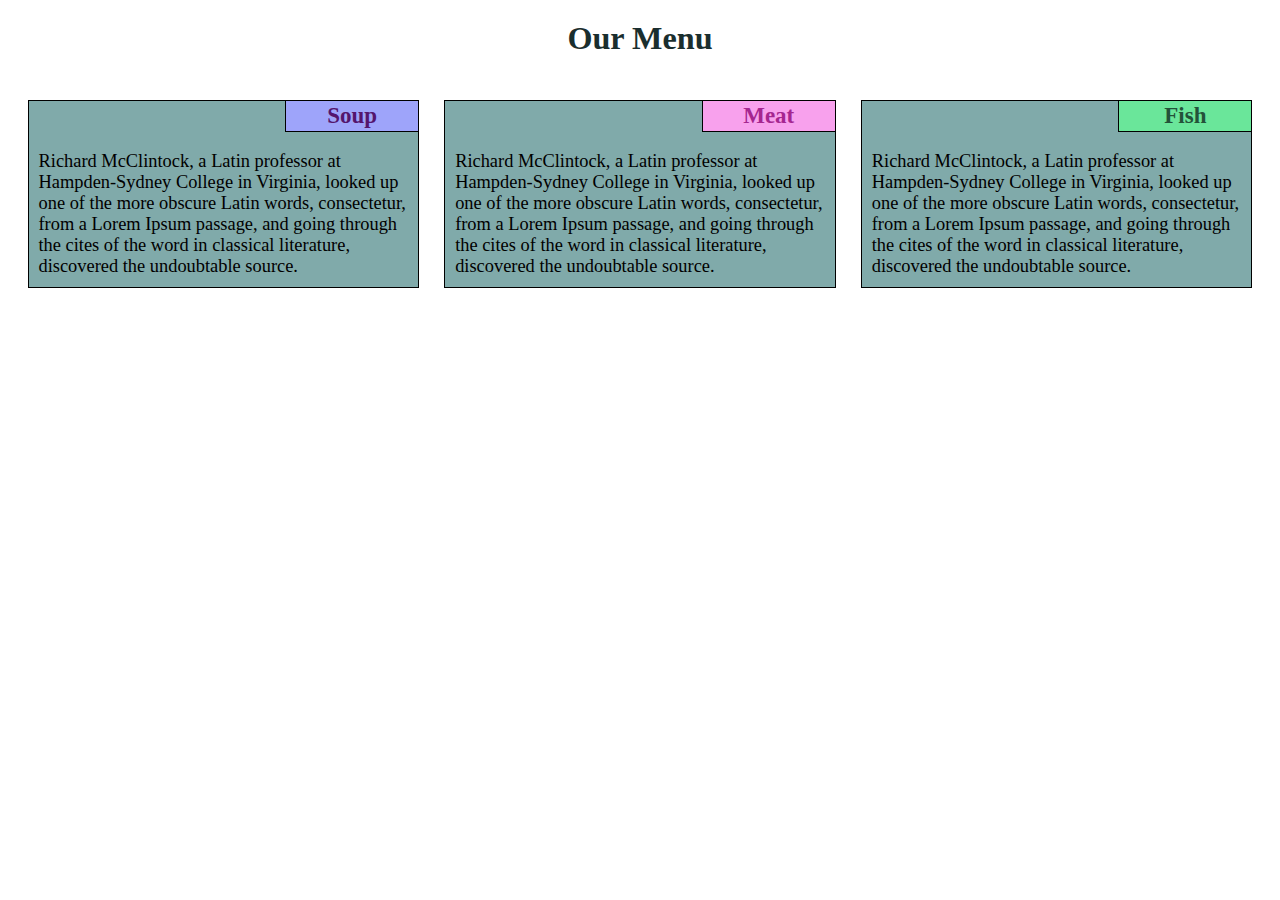
<file: module2 - solution/index.html>
<!DOCTYPE html>
<html>
<head>
<meta charset="utf-8">
<meta name="viewport" content="width=device-width, initial-scale=1">
<title>Module2-solution</title>
<link rel="stylesheet" href="style.css">
</head>
<body>
<h1>Our Menu</h1>

<div class="row">
    <div id="textBox" class="col-lg-4 col-md-6 col-sm-12">Richard McClintock, a Latin professor at Hampden-Sydney College in Virginia, looked up one of the more obscure Latin words, consectetur, from a Lorem Ipsum passage, and going through the cites of the word in classical literature, discovered the undoubtable source. 
        <p id="title1">Soup</p>
    </div>
    <div id="textBox" class="col-lg-4 col-md-6 col-sm-12">Richard McClintock, a Latin professor at Hampden-Sydney College in Virginia, looked up one of the more obscure Latin words, consectetur, from a Lorem Ipsum passage, and going through the cites of the word in classical literature, discovered the undoubtable source.
        <p id="title2">Meat</p>
    </div>
    <div id="textBox" class="col-lg-4 col-md-12 col-sm-12">Richard McClintock, a Latin professor at Hampden-Sydney College in Virginia, looked up one of the more obscure Latin words, consectetur, from a Lorem Ipsum passage, and going through the cites of the word in classical literature, discovered the undoubtable source.
        <p id="title3">Fish</p>
    </div>
</div>

</body>
</html>
</file>
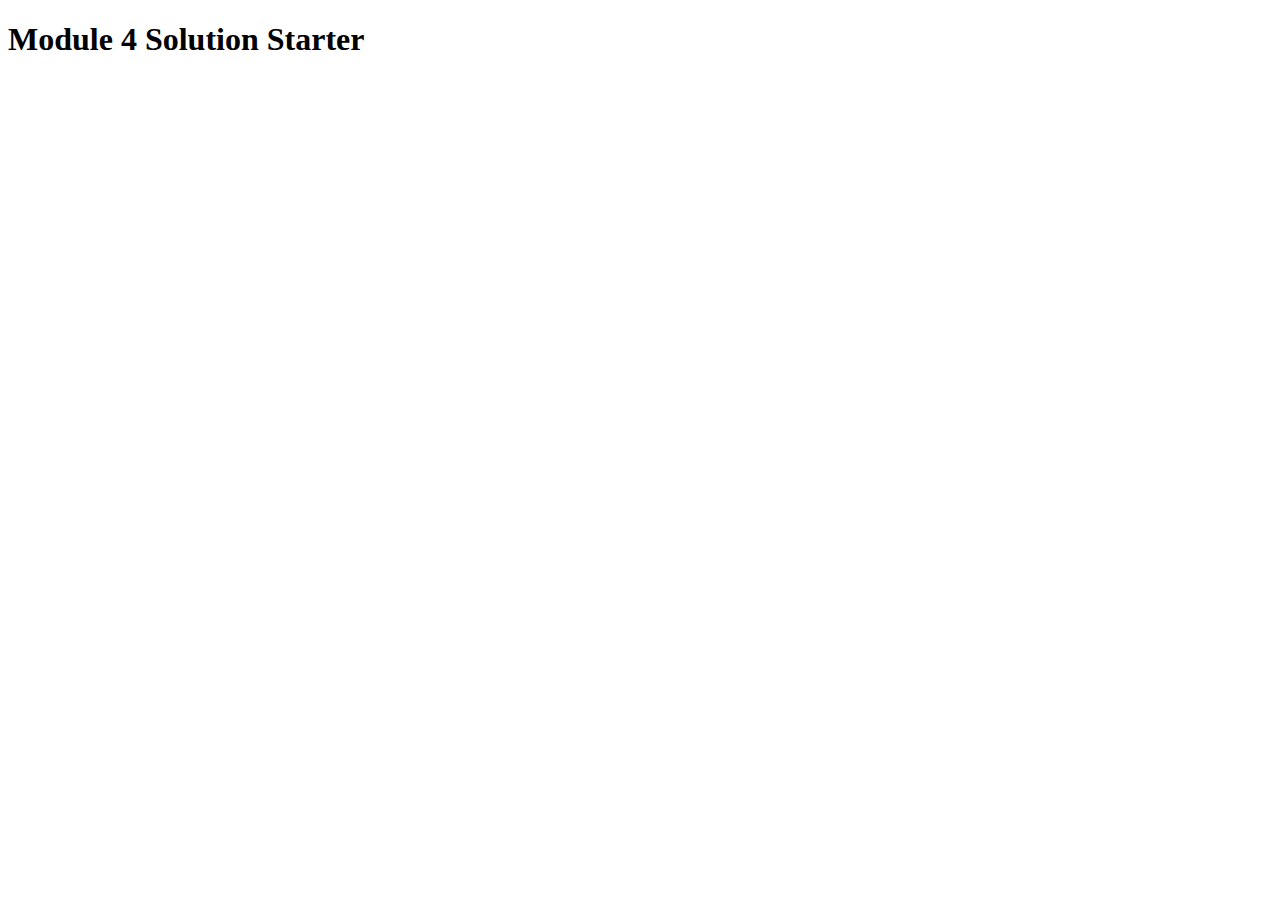
<file: module4 - solution/index.html>
<!DOCTYPE html>
<html>
<head>
  <meta charset="utf-8">
  <title>Module 4 Solution Starter</title>
  <script>
    var names = []; // DO NOT REMOVE
  </script>
  <script src="SpeakHello.js"></script>
  <script src="SpeakGoodBye.js"></script>
  <script src="script.js"></script>
</head>
<body>
  <h1>Module 4 Solution Starter</h1>
</body>
</html>
</file>
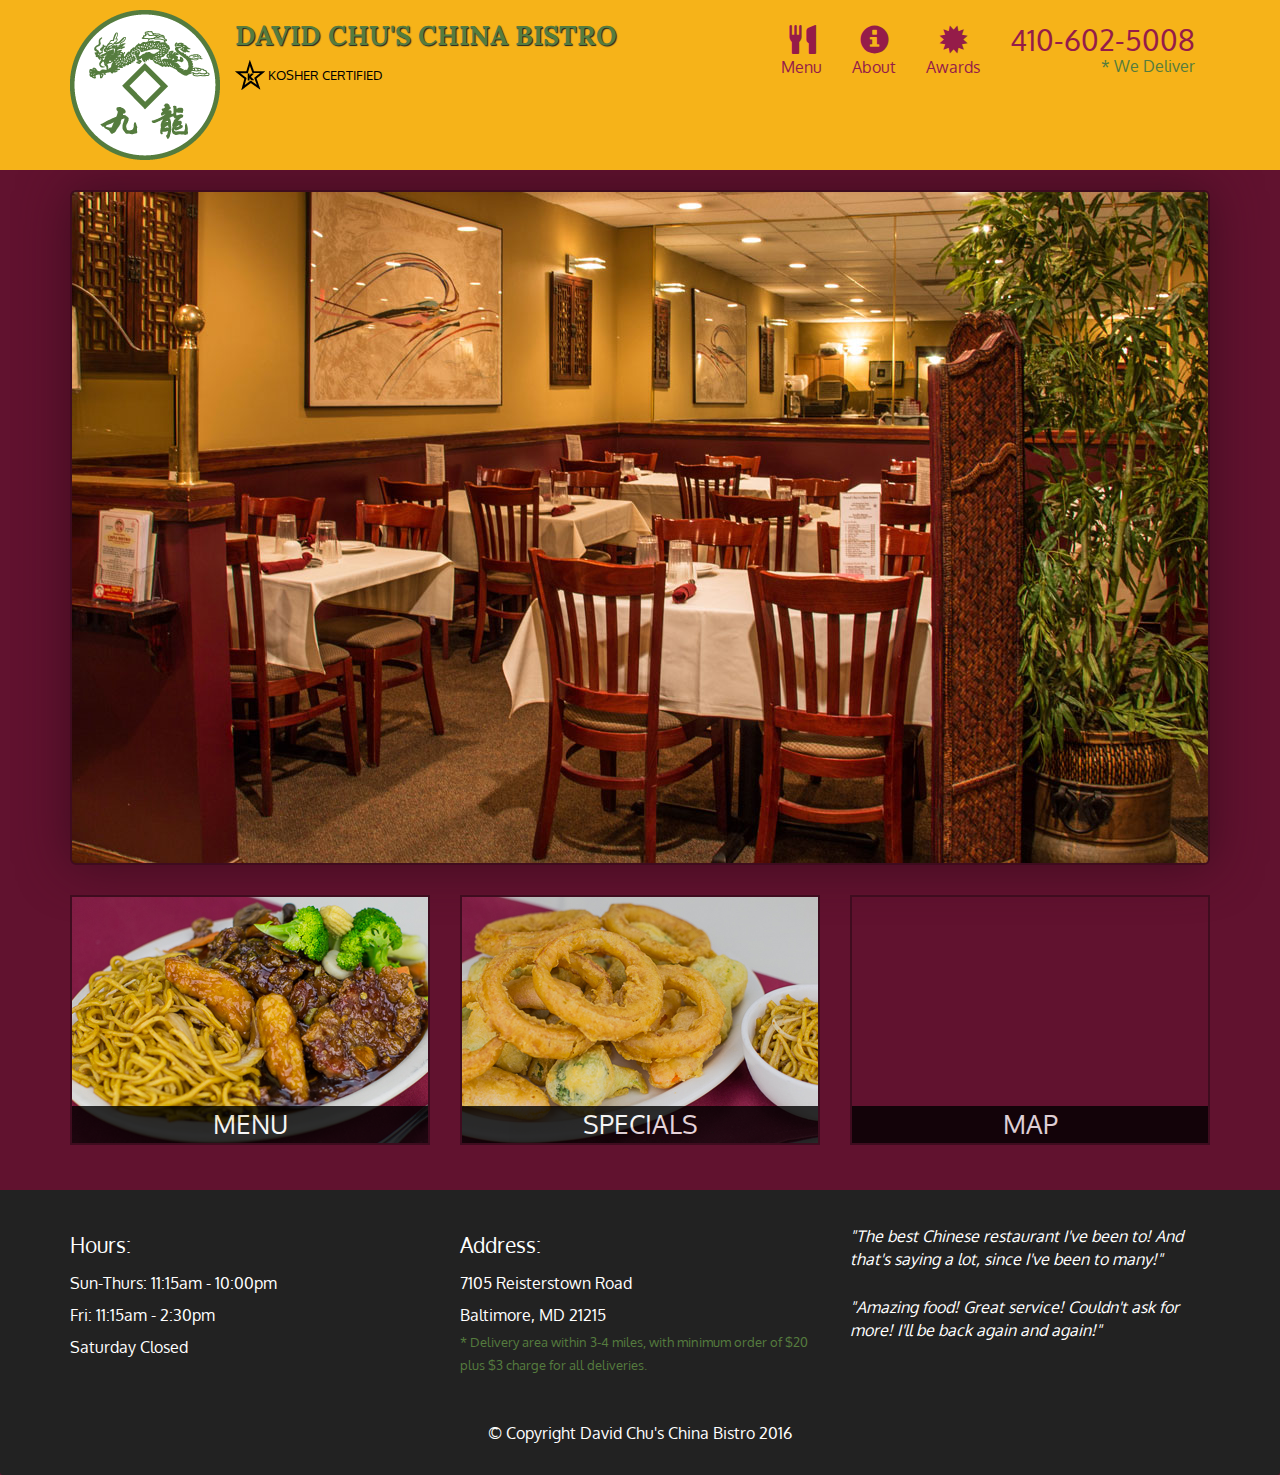
<file: pasipraktikavimas su ajax_jason/index.html>
<!doctype html>
<html lang="en">
  <head>
    <meta charset="utf-8">
    <meta http-equiv="X-UA-Compatible" content="IE=edge">
    <meta name="viewport" content="width=device-width, initial-scale=1">
    <title>David Chu's China Bistro</title>
    <link rel="stylesheet" href="css/bootstrap.min.css">
    <link rel="stylesheet" href="css/styles.css">
    <link href='https://fonts.googleapis.com/css?family=Oxygen:400,300,700' rel='stylesheet' type='text/css'>
    <link href='https://fonts.googleapis.com/css?family=Lora' rel='stylesheet' type='text/css'>
  </head>
<body>
  <header>
    <nav id="header-nav" class="navbar navbar-default">
      <div class="container">
        <div class="navbar-header">
          <a href="index.html" class="pull-left visible-md visible-lg">
            <div id="logo-img"></div>
          </a>

          <div class="navbar-brand">
            <a href="index.html"><h1>David Chu's China Bistro</h1></a>
            <p>
              <img src="images/star-k-logo.png" alt="Kosher certification">
              <span>Kosher Certified</span>
            </p>
          </div>

          <button id="navbarToggle" type="button" class="navbar-toggle collapsed" data-toggle="collapse" data-target="#collapsable-nav" aria-expanded="false">
            <span class="sr-only">Toggle navigation</span>
            <span class="icon-bar"></span>
            <span class="icon-bar"></span>
            <span class="icon-bar"></span>
          </button>
        </div>
        
        <div id="collapsable-nav" class="collapse navbar-collapse">
           <ul id="nav-list" class="nav navbar-nav navbar-right">
            <li class="visible-xs active">
              <a href="index.html">
                <span class="glyphicon glyphicon-home"></span> Home</a>
            </li>
            <li>
              <a href="menu-categories.html">
                <span class="glyphicon glyphicon-cutlery"></span><br class="hidden-xs"> Menu</a>
            </li>
            <li>
              <a href="#">
                <span class="glyphicon glyphicon-info-sign"></span><br class="hidden-xs"> About</a>
            </li>
            <li>
              <a href="#">
                <span class="glyphicon glyphicon-certificate"></span><br class="hidden-xs"> Awards</a>
            </li>
            <li id="phone" class="hidden-xs">
              <a href="tel:410-602-5008">
                <span>410-602-5008</span></a><div>* We Deliver</div>
            </li>
          </ul><!-- #nav-list -->
        </div><!-- .collapse .navbar-collapse -->
      </div><!-- .container -->
    </nav><!-- #header-nav -->
  </header>

  <div id="call-btn" class="visible-xs">
    <a class="btn" href="tel:410-602-5008">
    <span class="glyphicon glyphicon-earphone"></span>
    410-602-5008
    </a>
  </div>
  <div id="xs-deliver" class="text-center visible-xs">* We Deliver</div>

  <div id="main-content" class="container">
  
  </div><!-- End of #main-content -->

  <footer class="panel-footer">
    <div class="container">
      <div class="row">
        <section id="hours" class="col-sm-4">
          <span>Hours:</span><br>
          Sun-Thurs: 11:15am - 10:00pm<br>
          Fri: 11:15am - 2:30pm<br>
          Saturday Closed
          <hr class="visible-xs">
        </section>
        <section id="address" class="col-sm-4">
          <span>Address:</span><br>
          7105 Reisterstown Road<br>
          Baltimore, MD 21215
          <p>* Delivery area within 3-4 miles, with minimum order of $20 plus $3 charge for all deliveries.</p>
          <hr class="visible-xs">
        </section>
        <section id="testimonials" class="col-sm-4">
          <p>"The best Chinese restaurant I've been to! And that's saying a lot, since I've been to many!"</p>
          <p>"Amazing food! Great service! Couldn't ask for more! I'll be back again and again!"</p>
        </section>
      </div>
      <div class="text-center">&copy; Copyright David Chu's China Bistro 2016</div>
    </div>
  </footer>

  <!-- jQuery (Bootstrap JS plugins depend on it) -->
  <script src="js/jquery-2.1.4.min.js"></script>
  <script src="js/bootstrap.min.js"></script>
  <script src="js/script.js"></script>
</body>
</html>
</file>
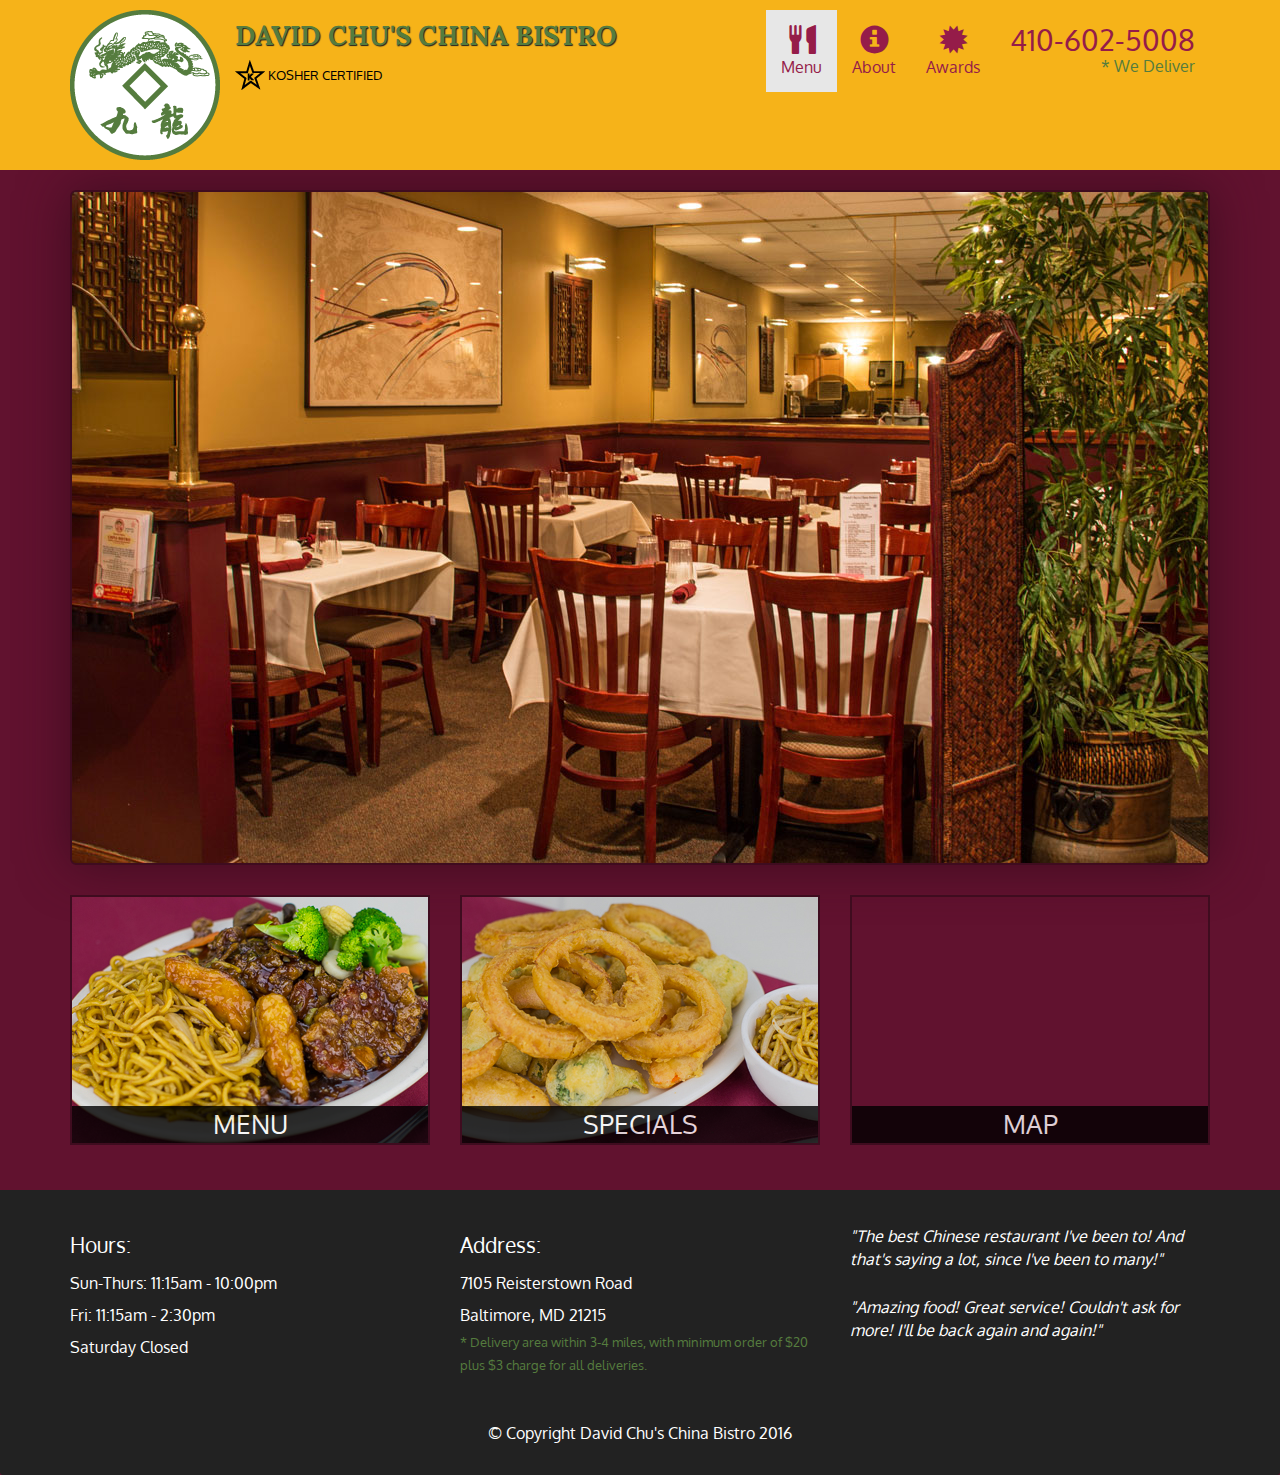
<file: pasipraktikavimas su ajax_jason/menu-categories.html>
<!doctype html>
<html lang="en">
  <head>
    <meta charset="utf-8">
    <meta http-equiv="X-UA-Compatible" content="IE=edge">
    <meta name="viewport" content="width=device-width, initial-scale=1">
    <title>David Chu's China Bistro</title>
    <link rel="stylesheet" href="css/bootstrap.min.css">
    <link rel="stylesheet" href="css/styles.css">
    <link href='https://fonts.googleapis.com/css?family=Oxygen:400,300,700' rel='stylesheet' type='text/css'>
    <link href='https://fonts.googleapis.com/css?family=Lora' rel='stylesheet' type='text/css'>
  </head>
<body>
  <header>
    <nav id="header-nav" class="navbar navbar-default">
      <div class="container">
        <div class="navbar-header">
          <a href="index.html" class="pull-left visible-md visible-lg">
            <div id="logo-img"></div>
          </a>

          <div class="navbar-brand">
            <a href="index.html"><h1>David Chu's China Bistro</h1></a>
            <p>
              <img src="images/star-k-logo.png" alt="Kosher certification">
              <span>Kosher Certified</span>
            </p>
          </div>

          <button type="button" class="navbar-toggle collapsed" data-toggle="collapse" data-target="#collapsable-nav" aria-expanded="false">
            <span class="sr-only">Toggle navigation</span>
            <span class="icon-bar"></span>
            <span class="icon-bar"></span>
            <span class="icon-bar"></span>
          </button>
        </div>
        
        <div id="collapsable-nav" class="collapse navbar-collapse">
           <ul id="nav-list" class="nav navbar-nav navbar-right">
            <li class="visible-xs">
              <a href="index.html">
                <span class="glyphicon glyphicon-home"></span> Home</a>
            </li>
            <li class="active">
              <a href="menu-categories.html">
                <span class="glyphicon glyphicon-cutlery"></span><br class="hidden-xs"> Menu</a>
            </li>
            <li>
              <a href="#">
                <span class="glyphicon glyphicon-info-sign"></span><br class="hidden-xs"> About</a>
            </li>
            <li>
              <a href="#">
                <span class="glyphicon glyphicon-certificate"></span><br class="hidden-xs"> Awards</a>
            </li>
            <li id="phone" class="hidden-xs">
              <a href="tel:410-602-5008">
                <span>410-602-5008</span></a><div>* We Deliver</div>
            </li>
          </ul><!-- #nav-list -->
        </div><!-- .collapse .navbar-collapse -->
      </div><!-- .container -->
    </nav><!-- #header-nav -->
  </header>

  <div id="call-btn" class="visible-xs">
    <a class="btn" href="tel:410-602-5008">
    <span class="glyphicon glyphicon-earphone"></span>
    410-602-5008
    </a>
  </div>
  <div id="xs-deliver" class="text-center visible-xs">* We Deliver</div>

  <div id="main-content" class="container">
    <h2 id="menu-categories-title" class="text-center">Menu Categories</h2>
    <div class="text-center">
      Substituting white rice with brown rice or fried rice after 3:00pm will be $1.50 for a pint and $2.50 for a quart.
    </div>

    <section class="row">
      <div class="col-md-3 col-sm-4 col-xs-6 col-xxs-12">
        <a href="single-category.html">
          <div class="category-tile">
            <img width="200" height="200" src="images/menu/B/B.jpg" alt="Lunch">
            <span>Lunch</span>
          </div>
        </a>
      </div>
      <div class="col-md-3 col-sm-4 col-xs-6 col-xxs-12">
        <a href="single-category.html">
          <div class="category-tile">
            <img width="200" height="200" src="images/menu/B/B.jpg" alt="Lunch">
            <span>Lunch</span>
          </div>
        </a>
      </div>
      <div class="col-md-3 col-sm-4 col-xs-6 col-xxs-12">
        <a href="single-category.html">
          <div class="category-tile">
            <img width="200" height="200" src="images/menu/B/B.jpg" alt="Lunch">
            <span>Lunch</span>
          </div>
        </a>
      </div>
      <div class="col-md-3 col-sm-4 col-xs-6 col-xxs-12">
        <a href="single-category.html">
          <div class="category-tile">
            <img width="200" height="200" src="images/menu/B/B.jpg" alt="Lunch">
            <span>Lunch</span>
          </div>
        </a>
      </div>
      <div class="col-md-3 col-sm-4 col-xs-6 col-xxs-12">
        <a href="single-category.html">
          <div class="category-tile">
            <img width="200" height="200" src="images/menu/B/B.jpg" alt="Lunch">
            <span>Lunch</span>
          </div>
        </a>
      </div>
      <div class="col-md-3 col-sm-4 col-xs-6 col-xxs-12">
        <a href="single-category.html">
          <div class="category-tile">
            <img width="200" height="200" src="images/menu/B/B.jpg" alt="Lunch">
            <span>Lunch</span>
          </div>
        </a>
      </div>
      <div class="col-md-3 col-sm-4 col-xs-6 col-xxs-12">
        <a href="single-category.html">
          <div class="category-tile">
            <img width="200" height="200" src="images/menu/B/B.jpg" alt="Lunch">
            <span>Lunch</span>
          </div>
        </a>
      </div>
      <div class="col-md-3 col-sm-4 col-xs-6 col-xxs-12">
        <a href="single-category.html">
          <div class="category-tile">
            <img width="200" height="200" src="images/menu/B/B.jpg" alt="Lunch">
            <span>Lunch</span>
          </div>
        </a>
      </div>
      <div class="col-md-3 col-sm-4 col-xs-6 col-xxs-12">
        <a href="single-category.html">
          <div class="category-tile">
            <img width="200" height="200" src="images/menu/B/B.jpg" alt="Lunch">
            <span>Lunch</span>
          </div>
        </a>
      </div>
    </section>

  </div><!-- End of #main-content -->

  <footer class="panel-footer">
    <div class="container">
      <div class="row">
        <section id="hours" class="col-sm-4">
          <span>Hours:</span><br>
          Sun-Thurs: 11:15am - 10:00pm<br>
          Fri: 11:15am - 2:30pm<br>
          Saturday Closed
          <hr class="visible-xs">
        </section>
        <section id="address" class="col-sm-4">
          <span>Address:</span><br>
          7105 Reisterstown Road<br>
          Baltimore, MD 21215
          <p>* Delivery area within 3-4 miles, with minimum order of $20 plus $3 charge for all deliveries.</p>
          <hr class="visible-xs">
        </section>
        <section id="testimonials" class="col-sm-4">
          <p>"The best Chinese restaurant I've been to! And that's saying a lot, since I've been to many!"</p>
          <p>"Amazing food! Great service! Couldn't ask for more! I'll be back again and again!"</p>
        </section>
      </div>
      <div class="text-center">&copy; Copyright David Chu's China Bistro 2016</div>
    </div>
  </footer>

  <!-- jQuery (Bootstrap JS plugins depend on it) -->
  <script src="js/jquery-2.1.4.min.js"></script>
  <script src="js/bootstrap.min.js"></script>
  <script src="js/script.js"></script>
</body>
</html>
</file>
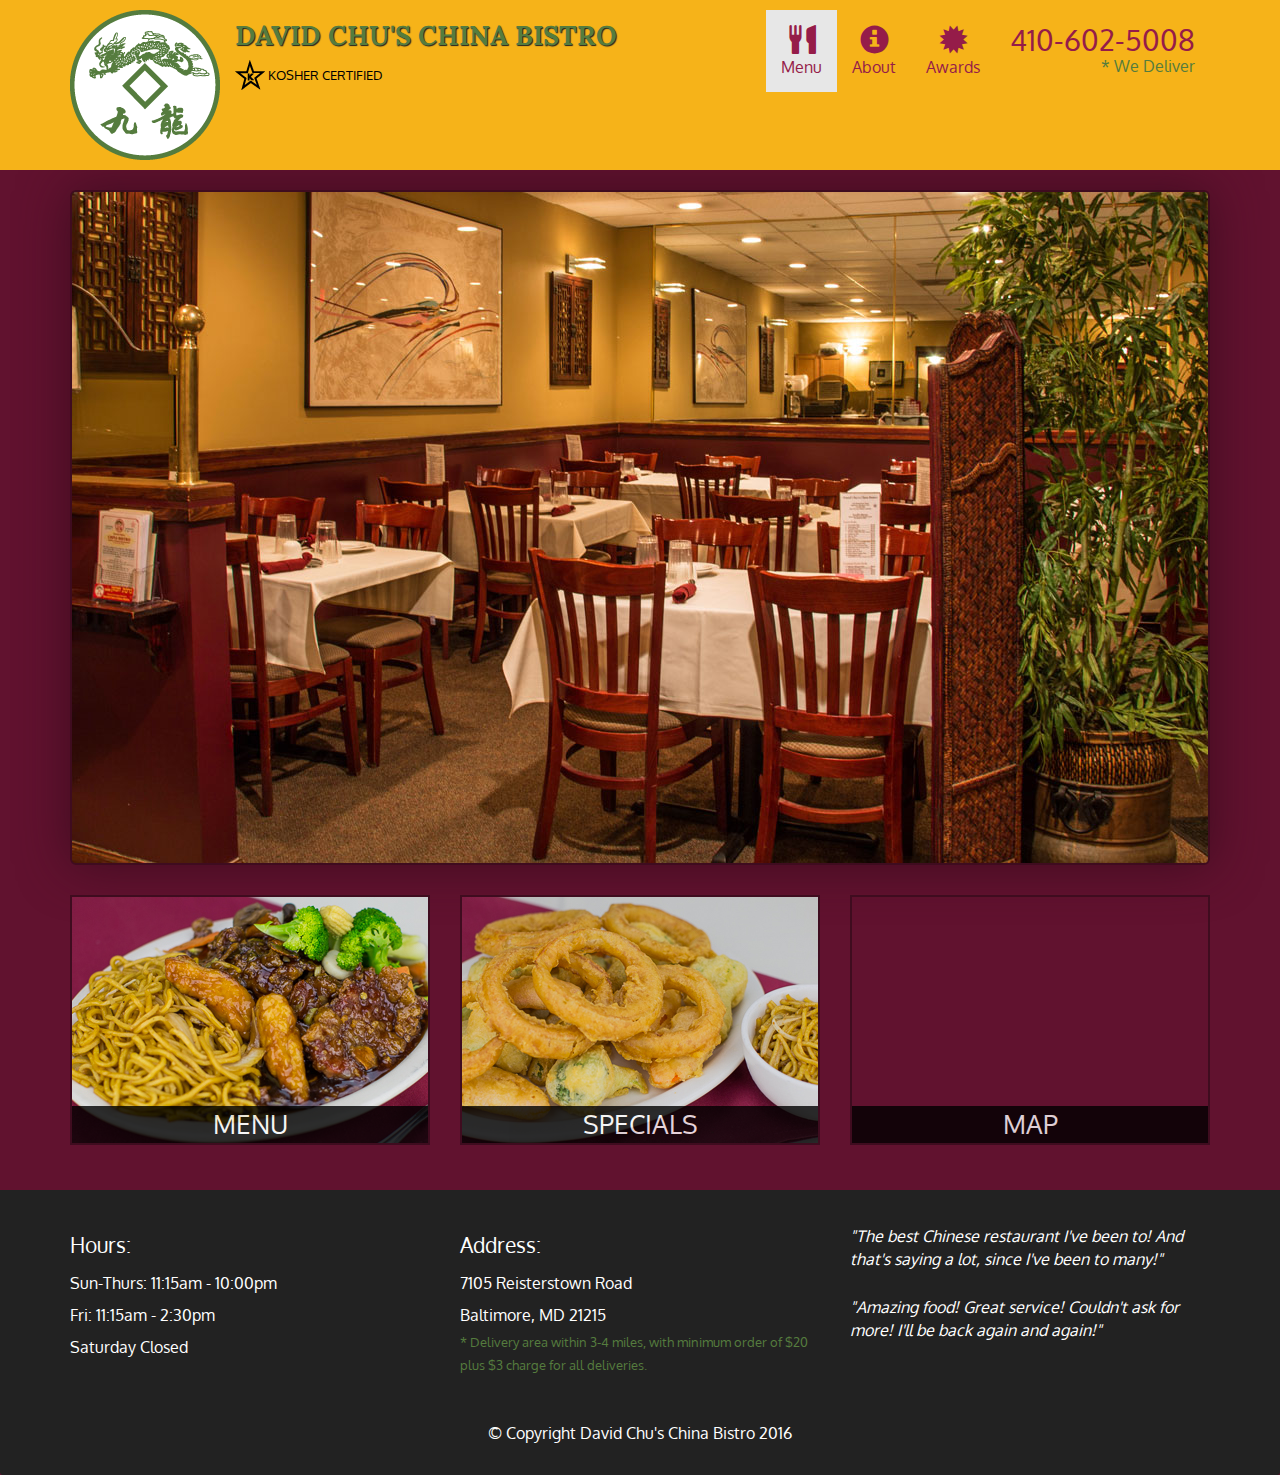
<file: pasipraktikavimas su ajax_jason/single-category.html>
<!doctype html>
<html lang="en">
  <head>
    <meta charset="utf-8">
    <meta http-equiv="X-UA-Compatible" content="IE=edge">
    <meta name="viewport" content="width=device-width, initial-scale=1">
    <title>David Chu's China Bistro</title>
    <link rel="stylesheet" href="css/bootstrap.min.css">
    <link rel="stylesheet" href="css/styles.css">
    <link href='https://fonts.googleapis.com/css?family=Oxygen:400,300,700' rel='stylesheet' type='text/css'>
    <link href='https://fonts.googleapis.com/css?family=Lora' rel='stylesheet' type='text/css'>
  </head>
<body>
  <header>
    <nav id="header-nav" class="navbar navbar-default">
      <div class="container">
        <div class="navbar-header">
          <a href="index.html" class="pull-left visible-md visible-lg">
            <div id="logo-img"></div>
          </a>

          <div class="navbar-brand">
            <a href="index.html"><h1>David Chu's China Bistro</h1></a>
            <p>
              <img src="images/star-k-logo.png" alt="Kosher certification">
              <span>Kosher Certified</span>
            </p>
          </div>

          <button type="button" class="navbar-toggle collapsed" data-toggle="collapse" data-target="#collapsable-nav" aria-expanded="false">
            <span class="sr-only">Toggle navigation</span>
            <span class="icon-bar"></span>
            <span class="icon-bar"></span>
            <span class="icon-bar"></span>
          </button>
        </div>
        
        <div id="collapsable-nav" class="collapse navbar-collapse">
           <ul id="nav-list" class="nav navbar-nav navbar-right">
            <li class="visible-xs">
              <a href="index.html">
                <span class="glyphicon glyphicon-home"></span> Home</a>
            </li>
            <li class="active">
              <a href="menu-categories.html">
                <span class="glyphicon glyphicon-cutlery"></span><br class="hidden-xs"> Menu</a>
            </li>
            <li>
              <a href="#">
                <span class="glyphicon glyphicon-info-sign"></span><br class="hidden-xs"> About</a>
            </li>
            <li>
              <a href="#">
                <span class="glyphicon glyphicon-certificate"></span><br class="hidden-xs"> Awards</a>
            </li>
            <li id="phone" class="hidden-xs">
              <a href="tel:410-602-5008">
                <span>410-602-5008</span></a><div>* We Deliver</div>
            </li>
          </ul><!-- #nav-list -->
        </div><!-- .collapse .navbar-collapse -->
      </div><!-- .container -->
    </nav><!-- #header-nav -->
  </header>

  <div id="call-btn" class="visible-xs">
    <a class="btn" href="tel:410-602-5008">
    <span class="glyphicon glyphicon-earphone"></span>
    410-602-5008
    </a>
  </div>
  <div id="xs-deliver" class="text-center visible-xs">* We Deliver</div>

  <div id="main-content" class="container">
    <h2 id="menu-categories-title" class="text-center">Lunch Menu</h2>
    <div class="text-center">Lunch is not served until after 1pm.</div>

    <section class="row">
      <div class="menu-item-tile col-md-6">
        <div class="row">
          <div class="col-sm-5">
            <div class="menu-item-photo">
              <div>D01</div>
              <img class="img-responsive" width="250" height="150" src="images/menu/B/B-1.jpg" alt="Item">
            </div>
            <div class="menu-item-price">$10.95<span> (pint)</span> $14.95 <span>(quart)</span></div>
          </div>
          <div class="menu-item-description col-sm-7">
            <h3 class="menu-item-title">Veal with Mixed Vegetables</h3>
            <p class="menu-item-details">Lorem ipsum dolor sit amet, consectetur adipisicing elit. Eaque inventore esse minima incidunt impedit. Asperiores, voluptatem. Sint aspernatur provident, rem odio dolorem eaque voluptatibus modi reprehenderit minima, itaque cupiditate totam.Asperiores, voluptatem. Sint aspernatur provident, rem odio dolorem eaque voluptatibus modi reprehenderit minima, itaque cupiditate totam.Asperiores, voluptatem. Sint aspernatur provident, rem odio dolorem eaque voluptatibus modi reprehenderit minima, itaque cupiditate totam.</p>
          </div>
        </div>
        <hr class="visible-xs">
      </div>

      <div class="menu-item-tile col-md-6">
        <div class="row">
          <div class="col-sm-5">
            <div class="menu-item-photo">
              <div>D02</div>
              <img class="img-responsive" width="250" height="150" src="images/menu/B/B-1.jpg" alt="Item">
            </div>
            <div class="menu-item-price">$10.95<span> (pint)</span> $14.95 <span>(quart)</span></div>
          </div>
          <div class="menu-item-description col-sm-7">
            <h3 class="menu-item-title">Veal with Mixed Vegetables</h3>
            <p class="menu-item-details">Lorem ipsum dolor sit amet, consectetur adipisicing elit. Eaque inventore esse minima incidunt impedit. Asperiores, voluptatem. Sint aspernatur provident, rem odio dolorem eaque voluptatibus modi reprehenderit minima, itaque cupiditate totam.</p>
          </div>
        </div>
        <hr class="visible-xs">
      </div>
      <!-- Add after every 2nd menu-item-tile -->
      <div class="clearfix visible-lg-block visible-md-block"></div>

      <div class="menu-item-tile col-md-6">
        <div class="row">
          <div class="col-sm-5">
            <div class="menu-item-photo">
              <div>D03</div>
              <img class="img-responsive" width="250" height="150" src="images/menu/B/B-1.jpg" alt="Item">
            </div>
            <div class="menu-item-price">$10.95<span> (pint)</span> $14.95 <span>(quart)</span></div>
          </div>
          <div class="menu-item-description col-sm-7">
            <h3 class="menu-item-title">Veal with Mixed Vegetables</h3>
            <p class="menu-item-details">Lorem ipsum dolor sit amet, consectetur adipisicing elit. Eaque inventore esse minima incidunt impedit. Asperiores, voluptatem. Sint aspernatur provident, rem odio dolorem eaque voluptatibus modi reprehenderit minima, itaque cupiditate totam.</p>
          </div>
        </div>
        <hr class="visible-xs">
      </div>

      <div class="menu-item-tile col-md-6">
        <div class="row">
          <div class="col-sm-5">
            <div class="menu-item-photo">
              <div>D04</div>
              <img class="img-responsive" width="250" height="150" src="images/menu/B/B-1.jpg" alt="Item">
            </div>
            <div class="menu-item-price">$10.95<span> (pint)</span> $14.95 <span>(quart)</span></div>
          </div>
          <div class="menu-item-description col-sm-7">
            <h3 class="menu-item-title">Veal with Mixed Vegetables</h3>
            <p class="menu-item-details">Lorem ipsum dolor sit amet, consectetur adipisicing elit. Eaque inventore esse minima incidunt impedit. Asperiores, voluptatem. Sint aspernatur provident, rem odio dolorem eaque voluptatibus modi reprehenderit minima, itaque cupiditate totam.</p>
          </div>
        </div>
        <hr class="visible-xs">
      </div>
      <!-- Add after every 2nd menu-item-tile -->
      <div class="clearfix visible-lg-block visible-md-block"></div>

      <div class="menu-item-tile col-md-6">
        <div class="row">
          <div class="col-sm-5">
            <div class="menu-item-photo">
              <div>D05</div>
              <img class="img-responsive" width="250" height="150" src="images/menu/B/B-1.jpg" alt="Item">
            </div>
            <div class="menu-item-price">$10.95<span> (pint)</span> $14.95 <span>(quart)</span></div>
          </div>
          <div class="menu-item-description col-sm-7">
            <h3 class="menu-item-title">Veal with Mixed Vegetables</h3>
            <p class="menu-item-details">Lorem ipsum dolor sit amet, consectetur adipisicing elit. Eaque inventore esse minima incidunt impedit. Asperiores, voluptatem. Sint aspernatur provident, rem odio dolorem eaque voluptatibus modi reprehenderit minima, itaque cupiditate totam.</p>
          </div>
        </div>
        <hr class="visible-xs">
      </div>

      <div class="menu-item-tile col-md-6">
        <div class="row">
          <div class="col-sm-5">
            <div class="menu-item-photo">
              <div>D06</div>
              <img class="img-responsive" width="250" height="150" src="images/menu/B/B-1.jpg" alt="Item">
            </div>
            <div class="menu-item-price">$10.95<span> (pint)</span> $14.95 <span>(quart)</span></div>
          </div>
          <div class="menu-item-description col-sm-7">
            <h3 class="menu-item-title">Veal with Mixed Vegetables</h3>
            <p class="menu-item-details">Lorem ipsum dolor sit amet, consectetur adipisicing elit. Eaque inventore esse minima incidunt impedit. Asperiores, voluptatem. Sint aspernatur provident, rem odio dolorem eaque voluptatibus modi reprehenderit minima, itaque cupiditate totam.</p>
          </div>
        </div>
        <hr class="visible-xs">
      </div>
      <!-- Add after every 2nd menu-item-tile -->
      <div class="clearfix visible-lg-block visible-md-block"></div>

    </section>

  </div><!-- End of #main-content -->

  <footer class="panel-footer">
    <div class="container">
      <div class="row">
        <section id="hours" class="col-sm-4">
          <span>Hours:</span><br>
          Sun-Thurs: 11:15am - 10:00pm<br>
          Fri: 11:15am - 2:30pm<br>
          Saturday Closed
          <hr class="visible-xs">
        </section>
        <section id="address" class="col-sm-4">
          <span>Address:</span><br>
          7105 Reisterstown Road<br>
          Baltimore, MD 21215
          <p>* Delivery area within 3-4 miles, with minimum order of $20 plus $3 charge for all deliveries.</p>
          <hr class="visible-xs">
        </section>
        <section id="testimonials" class="col-sm-4">
          <p>"The best Chinese restaurant I've been to! And that's saying a lot, since I've been to many!"</p>
          <p>"Amazing food! Great service! Couldn't ask for more! I'll be back again and again!"</p>
        </section>
      </div>
      <div class="text-center">&copy; Copyright David Chu's China Bistro 2016</div>
    </div>
  </footer>

  <!-- jQuery (Bootstrap JS plugins depend on it) -->
  <script src="js/jquery-2.1.4.min.js"></script>
  <script src="js/bootstrap.min.js"></script>
  <script src="js/script.js"></script>
</body>
</html>
</file>
<file: module2 - solution/style.css>
/********** Base styles **********/
body {
    margin: 15px;
    font-family: 'Brush Script MT', cursive;
    font-size: 115%;
}

* {
    box-sizing: border-box;
    margin: 0;
    padding: 0;
}
h1 {
    margin-bottom: 30px;
    margin-top: 20px;
    text-align: center;
    color: rgb(26, 46, 46);
    font-family: Papyrus;
    font-weight: bold;
    font-size: 175%;
}

p {
    border-bottom: 1px solid black;
    border-left: 1px solid black;
    width: 133px;
    text-align: center;
    padding-top: 2px;
    padding-bottom: 2px;
    margin-right: auto;
    margin-left: auto;
    font-family: Papyrus;
    color: white;
    position: absolute;
    top: 0px;
    right: 0px;
    font-weight: bold;
    font-size: 125%;
}

#title1 {
    background-color: #9ea4fa;
    color: rgb(84, 21, 109);
}

#title2 {
    background-color: #f8a1ed;
    color: rgb(165, 38, 144);
}

#title3 {
    background-color: #6ae69a;
    color: rgb(36, 82, 57);
}

#textBox {
    position: relative;
    padding: 50px 10px 10px 10px;
    border: 1px solid black;
    margin: 1%;
    background-color: rgb(128, 170, 170);
}

/* Simple Responsive Framework. */
.row {
  width: 100%;
}

/********** Large devices only **********/
@media (min-width: 992px) {
.col-lg-4 {
    float: left;
    width: 31.33%;
  }
}

/********** Medium devices only **********/
@media (min-width: 768px) and (max-width: 991px) {
.col-md-6, .col-md-12 {
    float: left;
  }
  .col-md-6 {
    width: 48%;
  }
  .col-md-12 {
    width: 98%;
  }
}

/********** Small devices only **********/

@media (max-width: 767px) {
.col-sm-12 {
    float: left;
    width: 100%;
  }
}
</file>
<file: pasipraktikavimas su ajax_jason/css/styles.css>
body {
  font-size: 16px;
  color: #fff;
  background-color: #61122f;
  font-family: 'Oxygen', sans-serif;
}

/** HEADER **/
#header-nav {
  background-color: #f6b319;
  border-radius: 0;
  border: 0;
}

#logo-img {
  background: url('../images/restaurant-logo_large.png') no-repeat;
  width: 150px;
  height: 150px;
  margin: 10px 15px 10px 0;
}

.navbar-brand {
  padding-top: 25px;
}
.navbar-brand h1 { /* Restaurant name */
  font-family: 'Lora', serif;
  color: #557c3e;
  font-size: 1.5em;
  text-transform: uppercase;
  font-weight: bold;
  text-shadow: 1px 1px 1px #222;
  margin-top: 0;
  margin-bottom: 0;
  line-height: .75;
}
.navbar-brand a:hover, .navbar-brand a:focus {
  text-decoration: none;
}
.navbar-brand p { /* Kosher cert */
  color: #000;
  text-transform: uppercase;
  font-size: .7em;
  margin-top: 15px;
}
.navbar-brand p span { /* Star-K */
  vertical-align: middle;
}

#nav-list {
  margin-top: 10px;
}
#nav-list a {
  color: #951C49;
  text-align: center;
}
#nav-list a:hover {
  background: #E7E7E7;
}
#nav-list a span {
  font-size: 1.8em;
}

#phone {
  margin-top: 5px;
}
#phone a { /* Phone number */
  text-align: right;
  padding-bottom: 0;
}
#phone div { /* We Deliver */
  color: #557c3e;
  text-align: right;
  padding-right: 15px;
}

.navbar-header button.navbar-toggle, .navbar-header .icon-bar {
  border: 1px solid #61122f;
}
.navbar-header button.navbar-toggle {
  clear: both;
  margin-top: -30px;
}
/* END HEADER */

/* FOOTER */
.panel-footer {
  margin-top: 30px;
  padding-top: 35px;
  padding-bottom: 30px;
  background-color: #222;
  border-top: 0;
}
.panel-footer div.row {
  margin-bottom: 35px;
}
#hours, #address {
  line-height: 2;
}
#hours > span, #address > span {
  font-size: 1.3em;
}
#address p {
  color: #557c3e;
  font-size: .8em;
  line-height: 1.8;
}
#testimonials {
  font-style: italic;
}
#testimonials p:nth-child(2) {
  margin-top: 25px;
}
/* END FOOTER */



/* HOME PAGE */
.container .jumbotron {
  box-shadow: 0 0 50px #3F0C1F;
  border: 2px solid #3F0C1F;
}

#menu-tile, #specials-tile, #map-tile {
  height: 250px;
  width: 100%;
  margin-bottom: 15px;
  position: relative;
  border: 2px solid #3F0C1F;
  overflow: hidden;
}
#menu-tile:hover, #specials-tile:hover, #map-tile:hover {
  box-shadow: 0 1px 5px 1px #cccccc;
}
#menu-tile {
  background: url('../images/menu-tile.jpg') no-repeat;
  background-position: center;
}
#specials-tile {
  background: url('../images/specials-tile.jpg') no-repeat;
  background-position: center;
}
#menu-tile span, #specials-tile span, #map-tile span {
  position: absolute;
  bottom: 0;
  right: 0;
  width: 100%;
  text-align: center;
  font-size: 1.6em;
  text-transform: uppercase;
  background-color: #000;
  color: #fff;
  opacity: .8;
}
/* END HOME PAGE */

/* MENU CATEGORIES PAGE */
.category-tile { 
  position: relative;
  border: 2px solid #3F0C1F;
  overflow: hidden;
  width: 200px;
  height: 200px;
  margin: 0 auto 15px;
}
.category-tile span {
  position: absolute;
  bottom: 0;
  right: 0;
  width: 100%;
  text-align: center;
  font-size: 1.2em;
  text-transform: uppercase;
  background-color: #000;
  color: #fff;
  opacity: .8;
}
.category-tile:hover {
  box-shadow: 0 1px 5px 1px #cccccc;
}

#menu-categories-title + div {
  margin-bottom: 50px;
}
/* END MENU CATEGORIES PAGE */

/* SINGLE CATEGORY PAGE */
.menu-item-tile {
  margin-bottom: 25px;
}
.menu-item-tile hr {
  width: 80%;
}
.menu-item-tile .menu-item-price {
  font-size: 1.1em;
  text-align: right;
  margin-top: -15px;
  margin-right: -15px;
}
.menu-item-tile .menu-item-price span {
  font-size: .6em;
}
.menu-item-photo {
  position: relative;
  border: 2px solid #3F0C1F; 
  overflow: hidden;
  padding: 0;
  margin-right: -15px;
  margin-left: auto;
  margin-bottom: 20px;
  max-width: 250px;
}
.menu-item-photo div {
  position: absolute;
  bottom: 0;
  right: 0;
  width: 80px;
  background-color: #557c3e;
  text-align: center;
}
.menu-item-description {
  padding-right: 30px;
}
h3.menu-item-title {
  margin: 0 0 10px;
}
.menu-item-details {
  font-size: .9em;
  font-style: italic;
}
/* END SINGLE CATEGORY PAGE */


/********** Large devices only **********/
@media (min-width: 1200px) {
  .container .jumbotron {
    background: url('../images/jumbotron_1200.jpg') no-repeat;
    height: 675px;
  }
}

/********** Medium devices only **********/
@media (min-width: 992px) and (max-width: 1199px) {
  /* Header */
  #logo-img {
    background: url('../images/restaurant-logo_medium.png') no-repeat;
    width: 100px;
    height: 100px;
    margin: 5px 5px 5px 0;
  }
  /* End Header */

  /* Home Page */
  .container .jumbotron {
    background: url('../images/jumbotron_992.jpg') no-repeat;
    height: 558px;
  }
  /* End Home Page */
}

/********** Small devices only **********/
@media (min-width: 768px) and (max-width: 991px) {
  /* Home Page */
  .container .jumbotron {
    background: url('../images/jumbotron_768.jpg') no-repeat;
    height: 432px;
  }
  /* End Home Page */
}

/********** Extra small devices only **********/
@media (max-width: 767px) {
  /* Header */
  .navbar-brand {
    padding-top: 10px;
    height: 80px;
  }
  .navbar-brand h1 { /* Restaurant name */
    padding-top: 10px;
    font-size: 5vw; /* 1vw = 1% of viewport width */
  }
  .navbar-brand p { /* Kosher cert */
    font-size: .6em;
    margin-top: 12px;
  }
  .navbar-brand p img { /* Star-K */
    height: 20px;
  }

  #collapsable-nav a { /* Collapsed nav menu text */
    font-size: 1.2em;
  }
  #collapsable-nav a span { /* Collapsed nav menu glyph */
    font-size: 1em;
    margin-right: 5px;
  }

  #call-btn > a {
    font-size: 1.5em;
    display: block;
    margin: 0 20px;
    padding: 10px;
    border: 2px solid #fff;
    background-color: #f6b319;
    color: #951c49;
  }
  #xs-deliver {
    margin-top: 5px;
    font-size: .7em;
    letter-spacing: .1em;
    text-transform: uppercase;
  }
  /* End Header */

  /* Footer */
  .panel-footer section {
    margin-bottom: 30px;
    text-align: center;
  }
  .panel-footer section:nth-child(3) {
    margin-bottom: 0; /* margin already exists on the whole row */
  }
  .panel-footer section hr {
    width: 50%;
  }
  /* End Footer */

  /* Home Page */
  .container .jumbotron {
    margin-top: 30px;
    padding: 0;
  }
  #menu-tile, #specials-tile {
    width: 360px;
    margin: 0 auto 15px;
  }

  .menu-item-photo {
    margin-right: auto;
  }
  .menu-item-tile .menu-item-price {
    text-align: center;
  }
  .menu-item-description {
    text-align: center;;
  }
}


/********** Super extra small devices Only :-) (e.g., iPhone 4) **********/
@media (max-width: 479px) {
  /* Header */
  .navbar-brand h1 { /* Restaurant name */
    padding-top: 5px;
    font-size: 6vw;
  }
  /* End Header */
  
  /* Home page */
  #menu-tile, #specials-tile {
    width: 280px;
    margin: 0 auto 15px;
  }

  .col-xxs-12 {
    position: relative;
    min-height: 1px;
    padding-right: 15px;
    padding-left: 15px;
    float: left;
    width: 100%;
  }
}
</file>
